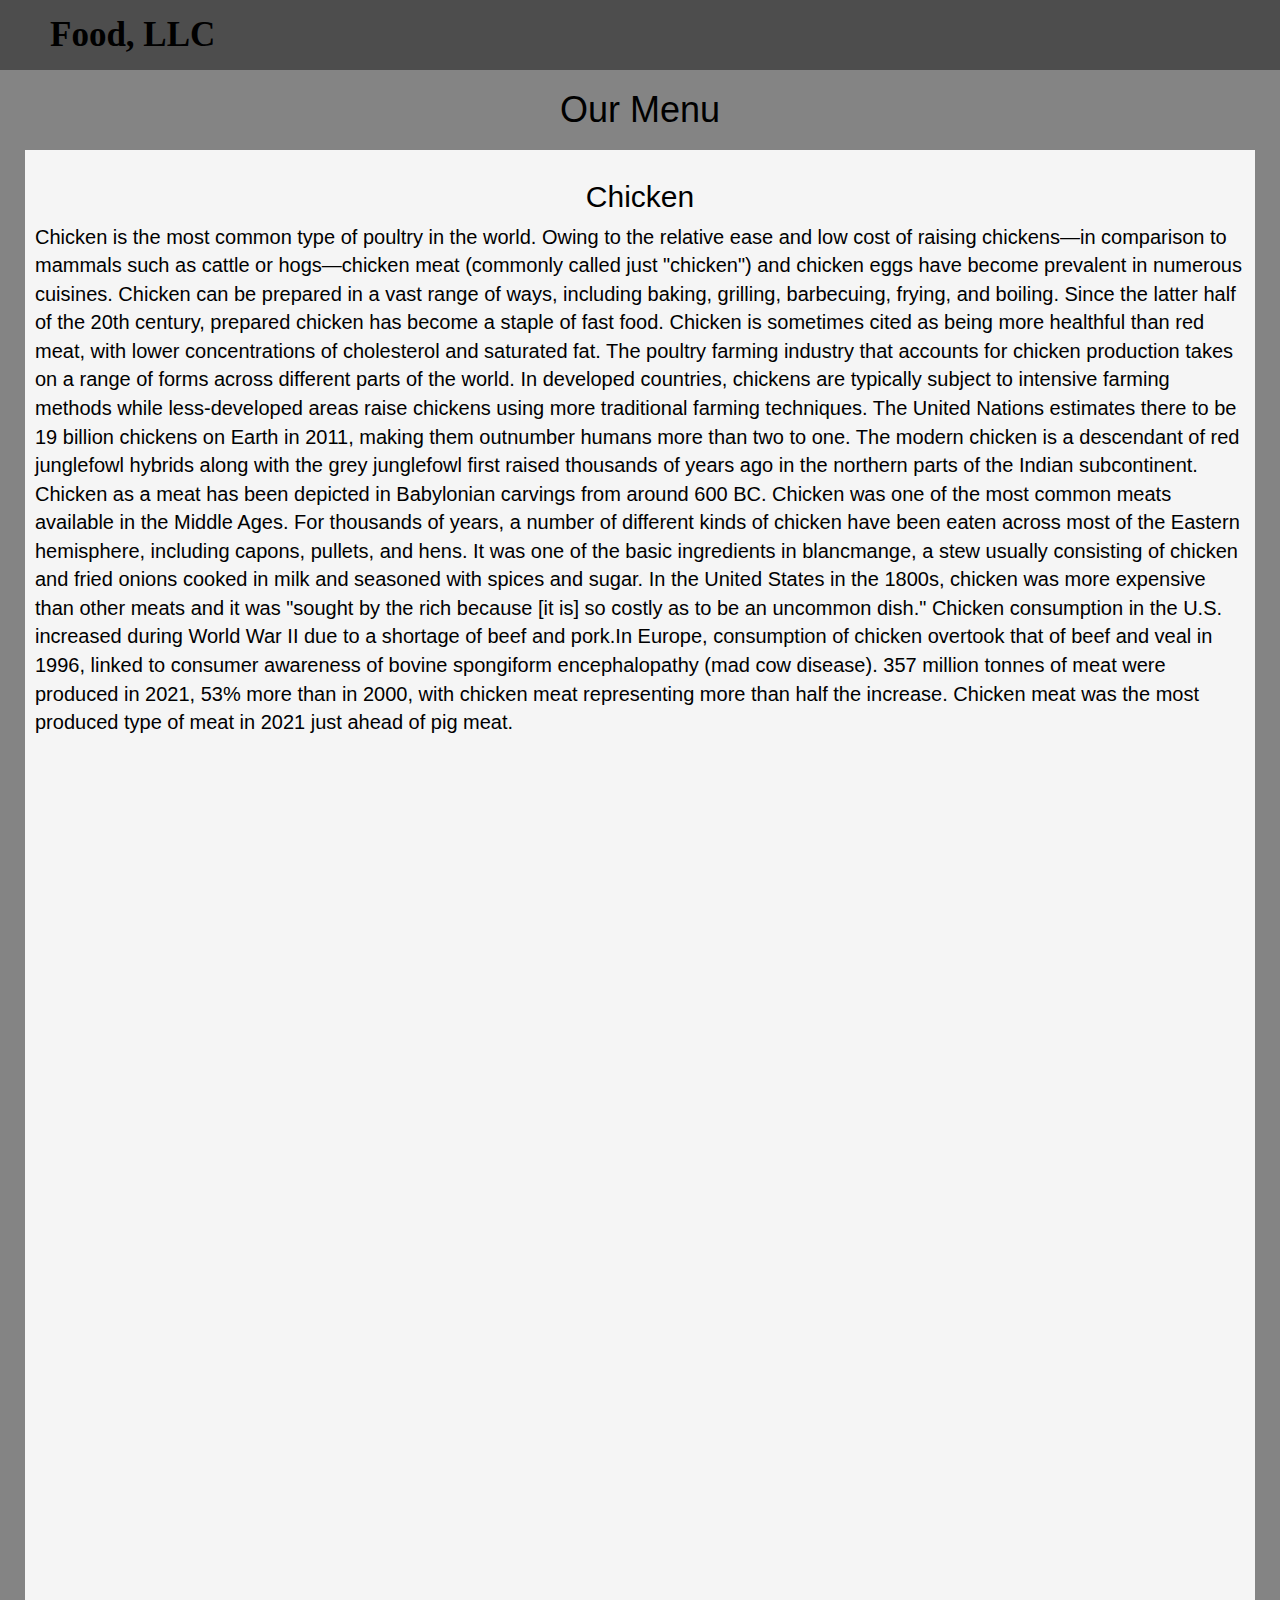
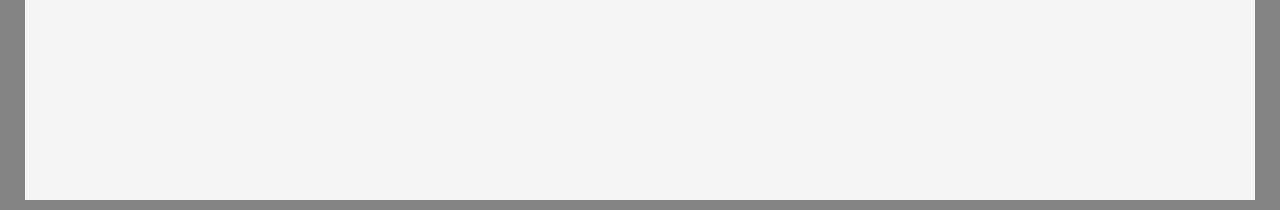
<file: mod3/index.html>
<!DOCTYPE html>
<html>
<head>
	<meta charset="utf-8">
	<meta name="viewport" content="width=device-width, initial-scale=1">
	<title>Menu</title>
	<link rel="stylesheet" href="css/bootstrap.min.css">
	<link rel="stylesheet" href="style.css">
	</head>
	<body>
		<header>
		   <nav id="header-nav" class="navbar navbar-default">
             <div class="container-fluid">
    <!-- Brand and toggle get grouped for better mobile display -->
              <div class="navbar-header">
               <button type="button" class="navbar-toggle collapsed" data-toggle="collapse" data-target="#bs-example-navbar-collapse-1" aria-expanded="false" id="toggle">
               <span class="sr-only">Toggle navigation</span>
               <span class="icon-bar"></span>
               <span class="icon-bar"></span>
               <span class="icon-bar"></span>
               </button>
               <div class="navbar-brand" id="brand" >Food, LLC</div>
                </div>

    <!-- Collect the nav links, forms, and other content for toggling -->
               <div class="collapse navbar-collapse" id="bs-example-navbar-collapse-1"
               id="nav-list">
                 <ul class="nav navbar-nav" id="nav-list">
                   <li class="visible-xs"><a href="#">Chicken</a> </li>
                   <li class="visible-xs"><a href="#">Beef</a></li>
                    <li class="visible-xs"><a href="#">Sushi</a></li>
                     </ul>
                     </div>
                 </nav>
		   </header>
		   <h1 class="text-center">Our Menu</h1>
		   <section class="col-xs-12 col-sm-12 col-md-12">
		   	
		   		<div id="main-1">
		   		<h2 class="text-center">Chicken</h2>
		   		<p>Chicken is the most common type of poultry in the world. Owing to the relative ease and low cost of raising chickens—in comparison to mammals such as cattle or hogs—chicken meat (commonly called just "chicken") and chicken eggs have become prevalent in numerous cuisines.

                 Chicken can be prepared in a vast range of ways, including baking, grilling, barbecuing, frying, and boiling. Since the latter half of the 20th century, prepared chicken has become a staple of fast food. Chicken is sometimes cited as being more healthful than red meat, with lower concentrations of cholesterol and saturated fat.

                 The poultry farming industry that accounts for chicken production takes on a range of forms across different parts of the world. In developed countries, chickens are typically subject to intensive farming methods while less-developed areas raise chickens using more traditional farming techniques. The United Nations estimates there to be 19 billion chickens on Earth in 2011, making them outnumber humans more than two to one.
                 The modern chicken is a descendant of red junglefowl hybrids along with the grey junglefowl first raised thousands of years ago in the northern parts of the Indian subcontinent.

                 Chicken as a meat has been depicted in Babylonian carvings from around 600 BC. Chicken was one of the most common meats available in the Middle Ages. For thousands of years, a number of different kinds of chicken have been eaten across most of the Eastern hemisphere, including capons, pullets, and hens. It was one of the basic ingredients in blancmange, a stew usually consisting of chicken and fried onions cooked in milk and seasoned with spices and sugar.

                 In the United States in the 1800s, chicken was more expensive than other meats and it was "sought by the rich because [it is] so costly as to be an uncommon dish." Chicken consumption in the U.S. increased during World War II due to a shortage of beef and pork.In Europe, consumption of chicken overtook that of beef and veal in 1996, linked to consumer awareness of bovine spongiform encephalopathy (mad cow disease).

                 357 million tonnes of meat were produced in 2021, 53% more than in 2000, with chicken meat representing more than half the increase. Chicken meat was the most produced type of meat in 2021 just ahead of pig meat.
             </p>
              
		   	</div>
		   </section>
       
	
<script src="js/jquery-2.1.4.min.js"></script>
<script src="js/bootstrap.min.js"></script>
</body>
</html>
</file>
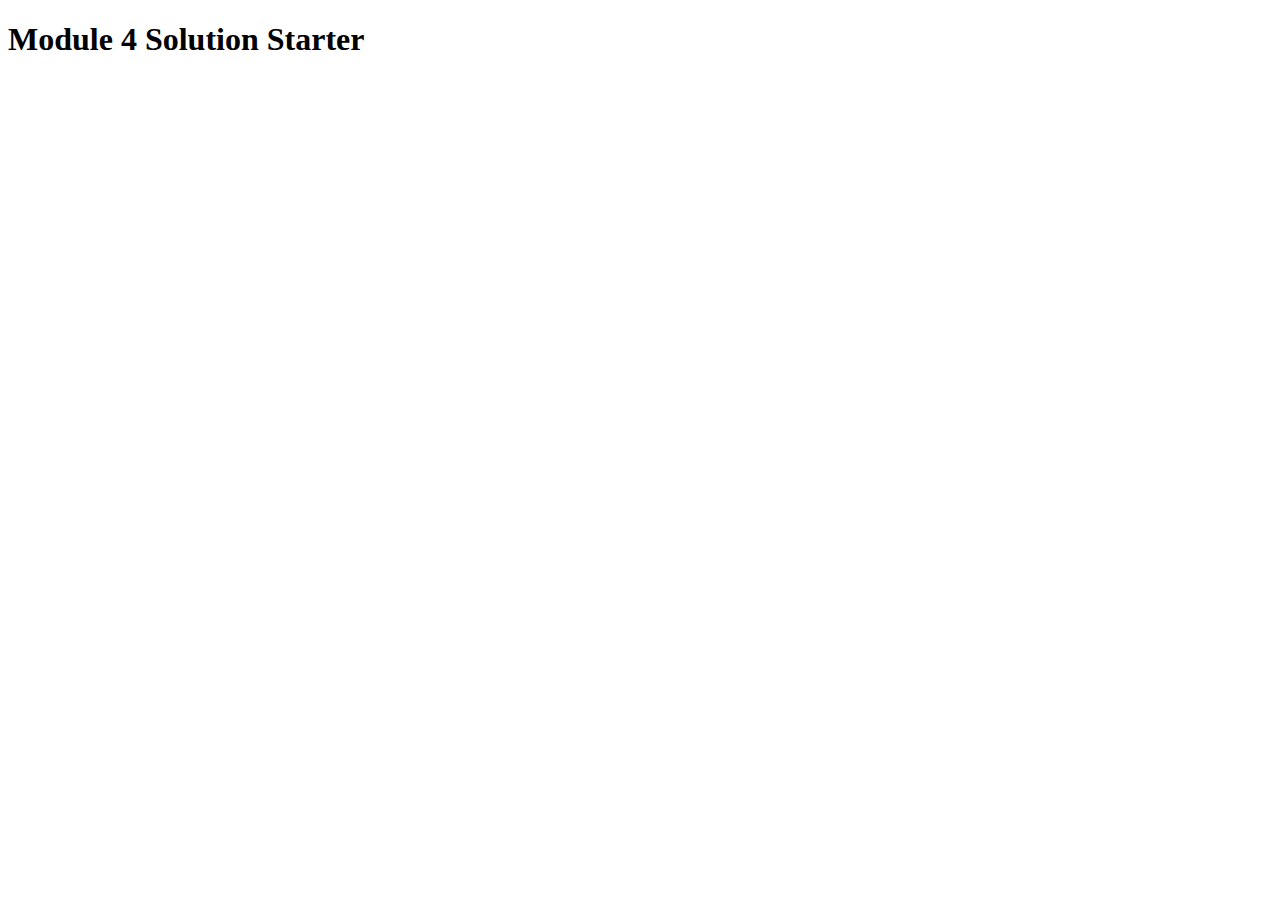
<file: mod4/index.html>
<!DOCTYPE html>
<html>
<head>
  <meta charset="utf-8">
  <title>Module 4 Solution Starter</title>
  <script src="SpeakHello.js"></script>
  <script src="SpeakGoodBye.js"></script>
  <script src="script.js"></script>
</head>
<body>
  <h1>Module 4 Solution Starter</h1>
</body>
</html>
</file>
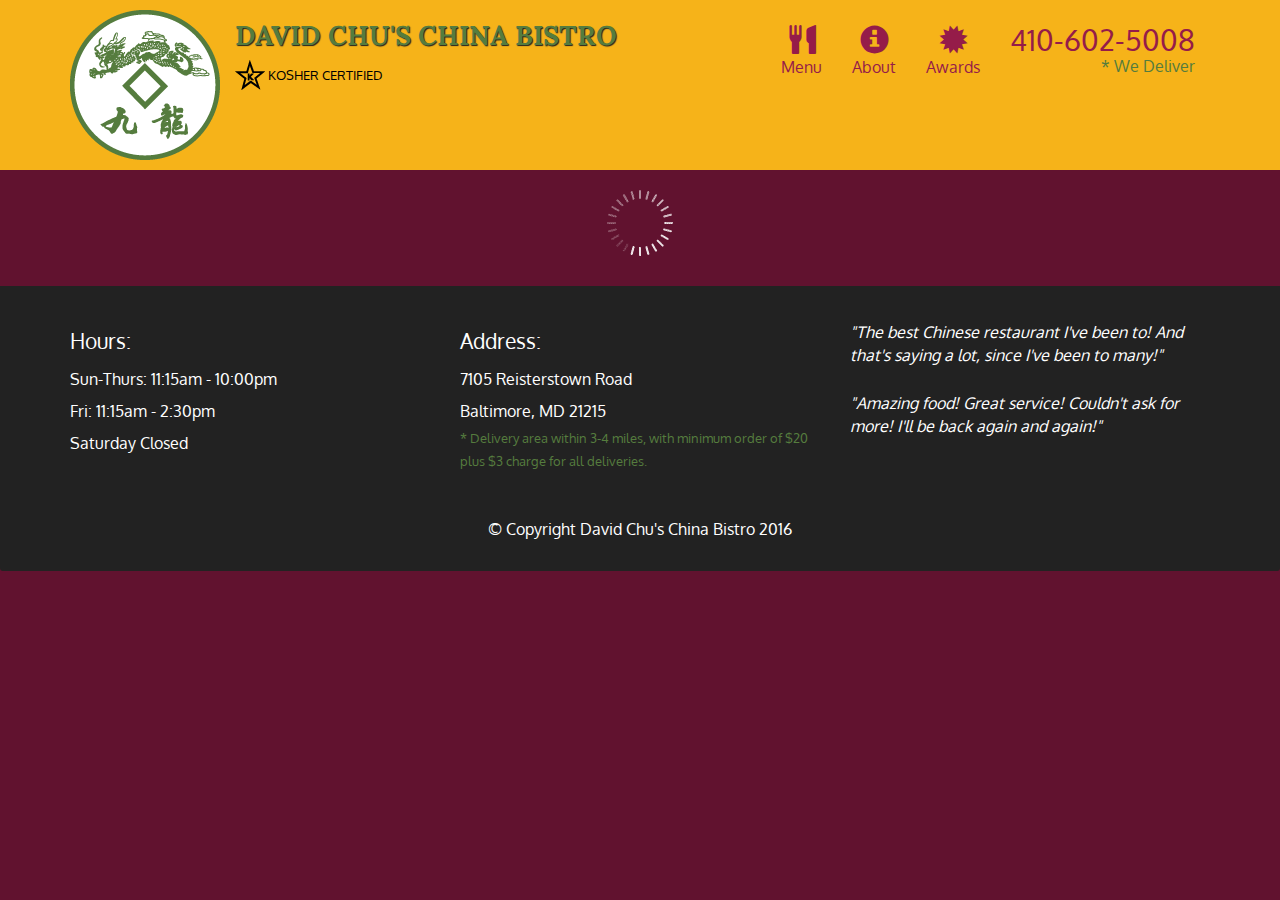
<file: mod5/index.html>
<!doctype html>
<html lang="en">
  <head>
    <meta charset="utf-8">
    <meta http-equiv="X-UA-Compatible" content="IE=edge">
    <meta name="viewport" content="width=device-width, initial-scale=1">
    <title>David Chu's China Bistro</title>
    <link rel="stylesheet" href="css/bootstrap.min.css">
    <link rel="stylesheet" href="css/styles.css">
    <link href='https://fonts.googleapis.com/css?family=Oxygen:400,300,700' rel='stylesheet' type='text/css'>
    <link href='https://fonts.googleapis.com/css?family=Lora' rel='stylesheet' type='text/css'>
  </head>
<body>
  <header>
    <nav id="header-nav" class="navbar navbar-default">
      <div class="container">
        <div class="navbar-header">
          <a href="index.html" class="pull-left visible-md visible-lg">
            <div id="logo-img" alt="Logo image"></div>
          </a>

          <div class="navbar-brand">
            <a href="index.html"><h1>David Chu's China Bistro</h1></a>
            <p>
              <img src="images/star-k-logo.png" alt="Kosher certification">
              <span>Kosher Certified</span>
            </p>
          </div>

          <button id="navbarToggle" type="button" class="navbar-toggle collapsed" data-toggle="collapse" data-target="#collapsable-nav" aria-expanded="false">
            <span class="sr-only">Toggle navigation</span>
            <span class="icon-bar"></span>
            <span class="icon-bar"></span>
            <span class="icon-bar"></span>
          </button>
        </div>
        
        <div id="collapsable-nav" class="collapse navbar-collapse">
           <ul id="nav-list" class="nav navbar-nav navbar-right">
            <li id="navHomeButton" class="visible-xs active">
              <a href="index.html">
                <span class="glyphicon glyphicon-home"></span> Home</a>
            </li>
            <li id="navMenuButton">
              <a href="#" onclick="$dc.loadMenuCategories();">
                <span class="glyphicon glyphicon-cutlery"></span><br class="hidden-xs"> Menu</a>
            </li>
            <li>
              <a href="#">
                <span class="glyphicon glyphicon-info-sign"></span><br class="hidden-xs"> About</a>
            </li>
            <li>
              <a href="#">
                <span class="glyphicon glyphicon-certificate"></span><br class="hidden-xs"> Awards</a>
            </li>
            <li id="phone" class="hidden-xs">
              <a href="tel:410-602-5008">
                <span>410-602-5008</span></a><div>* We Deliver</div>
            </li>
          </ul><!-- #nav-list -->
        </div><!-- .collapse .navbar-collapse -->
      </div><!-- .container -->
    </nav><!-- #header-nav -->
  </header>

  <div id="call-btn" class="visible-xs">
    <a class="btn" href="tel:410-602-5008">
    <span class="glyphicon glyphicon-earphone"></span>
    410-602-5008
    </a>
  </div>
  <div id="xs-deliver" class="text-center visible-xs">* We Deliver</div>

  <div id="main-content" class="container"></div>

  <footer class="panel-footer">
    <div class="container">
      <div class="row">
        <section id="hours" class="col-sm-4">
          <span>Hours:</span><br>
          Sun-Thurs: 11:15am - 10:00pm<br>
          Fri: 11:15am - 2:30pm<br>
          Saturday Closed
          <hr class="visible-xs">
        </section>
        <section id="address" class="col-sm-4">
          <span>Address:</span><br>
          7105 Reisterstown Road<br>
          Baltimore, MD 21215
          <p>* Delivery area within 3-4 miles, with minimum order of $20 plus $3 charge for all deliveries.</p>
          <hr class="visible-xs">
        </section>
        <section id="testimonials" class="col-sm-4">
          <p>"The best Chinese restaurant I've been to! And that's saying a lot, since I've been to many!"</p>
          <p>"Amazing food! Great service! Couldn't ask for more! I'll be back again and again!"</p>
        </section>
      </div>
      <div class="text-center">&copy; Copyright David Chu's China Bistro 2016</div>
    </div>
  </footer>

  <!-- jQuery (Bootstrap JS plugins depend on it) -->
  <script src="js/jquery-2.1.4.min.js"></script>
  <script src="js/bootstrap.min.js"></script>
  <script src="js/ajax-utils.js"></script>
  <script src="js/script.js"></script>
</body>
</html>
</file>
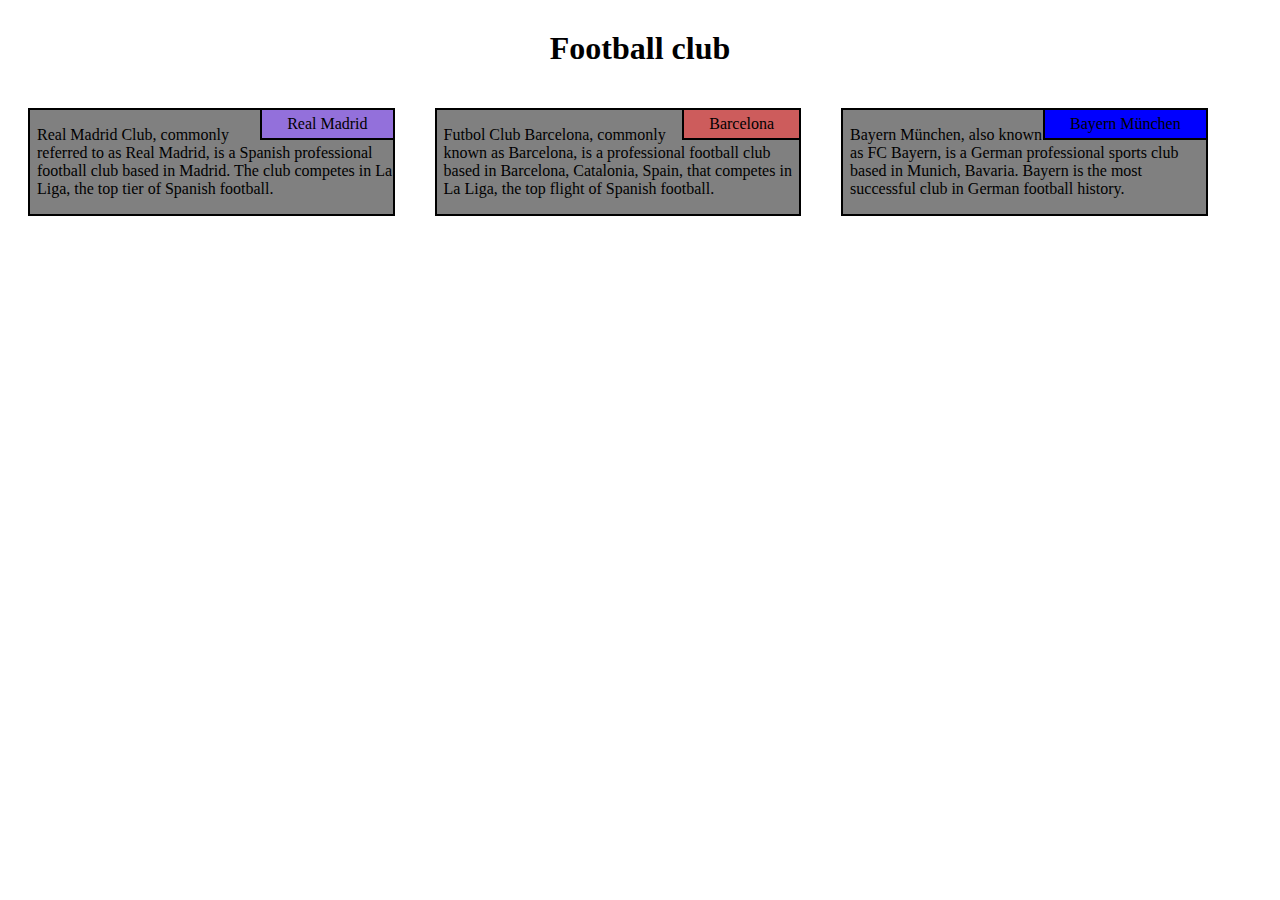
<file: site/index.html>
<!DOCTYPE html>
<html>
<head>
	<meta charset="utf-8">
	<meta name="viewport" content="width=device-width, initial-scale=1">
	<title>Hello Coursera!</title>
	<link rel="stylesheet" href="style.css">
	<style type="text/css">
		*{
			box-sizing: border-box;
		}
		.row{
			width: 100%;
		}
		@media (min-width: 992px){.col-md-1, .col-md-2,.col-md-3
			{   float: left;
				border: 2px solid black;
				width: 29%;
			    margin:20px 20px 20px 20px;
}

		}
		@media (min-width: 768px) and (max-width: 991px){
			.col-sm-1 , .col-sm-2, .col-sm-3{ 
				float:left;
				border: 2px solid black;
				margin:20px 20px 20px 20px;
				
}
			.col-sm-1 , .col-sm-2 { width:44.5% }

			.col-sm-3{width: 94%}
}
		@media (max-width: 767px){
			.col-xs-1 , .col-xs-2, .col-xs-3{float: left;
				border: 2px solid black; width: 93%;
				margin:20px 20px 20px 20px;

			}

}
		


		
	</style>
</head>
<body>
<h1>Football club</h1>
<div class="row">
<section class="col-md-1 col-sm-1 col-xs-1">
	<a1>Real Madrid</a1>
	<p>Real Madrid Club, commonly referred to as Real Madrid, is a Spanish professional football club based in Madrid. The club competes in La Liga, the top tier of Spanish football.</p>
</section>

<section class="col-md-2 col-sm-2 col-xs-2">
	<a2>Barcelona</a2>
	<p>Futbol Club Barcelona, commonly known as Barcelona, is a professional football club based in Barcelona, Catalonia, Spain, that competes in La Liga, the top flight of Spanish football.</p>
</section>

<section class="col-md-3 col-sm-3 col-xs-3">
	<a3>Bayern München</a3>
	<p>Bayern München, also known as FC Bayern, is a German professional sports club based in Munich, Bavaria. Bayern is the most successful club in German football history.</p>
</section>
</div>
</body>
</html>
</file>
<file: mod3/style.css>
body{
	color:black;
	font-size: 20px;
	background-color: #848484;
}
/*header*/
#header-nav{
	background-color: #4D4D4D;
	border-radius: 0;
	border: 0;
}
#brand{
	color: black;
	font-size: 35px;
	font-weight: 600 ;
	font-family: Georgia ;
	margin: 10px 0px 10px 20px;

}
#toggle{
	margin: 20px 20px 10px 0px;
}
#nav-list a{
	color: black;
	font-size: 15px;
	font-weight: 600 ;
    text-align: center;}
 li:hover{
 	background-color: #6C6C6C;
 }
h1, h2{
	color: black;

}
#main-1{
	background-color: whitesmoke;
	height: 1650px;
	padding: 10px ;
	margin: 10px 10px 10px 10px;
}
</file>
<file: mod5/css/styles.css>
body {
  font-size: 16px;
  color: #fff;
  background-color: #61122f;
  font-family: 'Oxygen', sans-serif;
}

/** HEADER **/
#header-nav {
  background-color: #f6b319;
  border-radius: 0;
  border: 0;
}

#logo-img {
  background: url('../images/restaurant-logo_large.png') no-repeat;
  width: 150px;
  height: 150px;
  margin: 10px 15px 10px 0;
}

.navbar-brand {
  padding-top: 25px;
}
.navbar-brand h1 { /* Restaurant name */
  font-family: 'Lora', serif;
  color: #557c3e;
  font-size: 1.5em;
  text-transform: uppercase;
  font-weight: bold;
  text-shadow: 1px 1px 1px #222;
  margin-top: 0;
  margin-bottom: 0;
  line-height: .75;
}
.navbar-brand a:hover, .navbar-brand a:focus {
  text-decoration: none;
}
.navbar-brand p { /* Kosher cert */
  color: #000;
  text-transform: uppercase;
  font-size: .7em;
  margin-top: 15px;
}
.navbar-brand p span { /* Star-K */
  vertical-align: middle;
}

#nav-list {
  margin-top: 10px;
}
#nav-list a {
  color: #951C49;
  text-align: center;
}
#nav-list a:hover {
  background: #E7E7E7;
}
#nav-list a span {
  font-size: 1.8em;
}

#phone {
  margin-top: 5px;
}
#phone a { /* Phone number */
  text-align: right;
  padding-bottom: 0;
}
#phone div { /* We Deliver */
  color: #557c3e;
  text-align: right;
  padding-right: 15px;
}

.navbar-header button.navbar-toggle, .navbar-header .icon-bar {
  border: 1px solid #61122f;
}
.navbar-header button.navbar-toggle {
  clear: both;
  margin-top: -30px;
}
/* END HEADER */

/* FOOTER */
.panel-footer {
  margin-top: 30px;
  padding-top: 35px;
  padding-bottom: 30px;
  background-color: #222;
  border-top: 0;
}
.panel-footer div.row {
  margin-bottom: 35px;
}
#hours, #address {
  line-height: 2;
}
#hours > span, #address > span {
  font-size: 1.3em;
}
#address p {
  color: #557c3e;
  font-size: .8em;
  line-height: 1.8;
}
#testimonials {
  font-style: italic;
}
#testimonials p:nth-child(2) {
  margin-top: 25px;
}
/* END FOOTER */



/* HOME PAGE */
.container .jumbotron {
  box-shadow: 0 0 50px #3F0C1F;
  border: 2px solid #3F0C1F;
}

#menu-tile, #specials-tile, #map-tile {
  height: 250px;
  width: 100%;
  margin-bottom: 15px;
  position: relative;
  border: 2px solid #3F0C1F;
  overflow: hidden;
}
#menu-tile:hover, #specials-tile:hover, #map-tile:hover {
  box-shadow: 0 1px 5px 1px #cccccc;
}
#menu-tile {
  background: url('../images/menu-tile.jpg') no-repeat;
  background-position: center;
}
#specials-tile {
  background: url('../images/specials-tile.jpg') no-repeat;
  background-position: center;
}
#menu-tile span, #specials-tile span, #map-tile span {
  position: absolute;
  bottom: 0;
  right: 0;
  width: 100%;
  text-align: center;
  font-size: 1.6em;
  text-transform: uppercase;
  background-color: #000;
  color: #fff;
  opacity: .8;
}
/* END HOME PAGE */

/* MENU CATEGORIES PAGE */
.category-tile { 
  position: relative;
  border: 2px solid #3F0C1F;
  overflow: hidden;
  width: 200px;
  height: 200px;
  margin: 0 auto 15px;
}
.category-tile span {
  position: absolute;
  bottom: 0;
  right: 0;
  width: 100%;
  text-align: center;
  font-size: 1.2em;
  text-transform: uppercase;
  background-color: #000;
  color: #fff;
  opacity: .8;
}
.category-tile:hover {
  box-shadow: 0 1px 5px 1px #cccccc;
}

#menu-categories-title + div {
  margin-bottom: 50px;
}
/* END MENU CATEGORIES PAGE */

/* SINGLE CATEGORY PAGE */
.menu-item-tile {
  margin-bottom: 25px;
}
.menu-item-tile hr {
  width: 80%;
}
.menu-item-tile .menu-item-price {
  font-size: 1.1em;
  text-align: right;
  margin-top: -15px;
  margin-right: -15px;
}
.menu-item-tile .menu-item-price span {
  font-size: .6em;
}
.menu-item-photo {
  position: relative;
  border: 2px solid #3F0C1F; 
  overflow: hidden;
  padding: 0;
  margin-right: -15px;
  margin-left: auto;
  margin-bottom: 20px;
  max-width: 250px;
}
.menu-item-photo div {
  position: absolute;
  bottom: 0;
  right: 0;
  width: 80px;
  background-color: #557c3e;
  text-align: center;
}
.menu-item-description {
  padding-right: 30px;
}
h3.menu-item-title {
  margin: 0 0 10px;
}
.menu-item-details {
  font-size: .9em;
  font-style: italic;
}
/* END SINGLE CATEGORY PAGE */


/********** Large devices only **********/
@media (min-width: 1200px) {
  .container .jumbotron {
    background: url('../images/jumbotron_1200.jpg') no-repeat;
    height: 675px;
  }
}

/********** Medium devices only **********/
@media (min-width: 992px) and (max-width: 1199px) {
  /* Header */
  #logo-img {
    background: url('../images/restaurant-logo_medium.png') no-repeat;
    width: 100px;
    height: 100px;
    margin: 5px 5px 5px 0;
  }
  /* End Header */

  /* Home Page */
  .container .jumbotron {
    background: url('../images/jumbotron_992.jpg') no-repeat;
    height: 558px;
  }
  /* End Home Page */
}

/********** Small devices only **********/
@media (min-width: 768px) and (max-width: 991px) {
  /* Home Page */
  .container .jumbotron {
    background: url('../images/jumbotron_768.jpg') no-repeat;
    height: 432px;
  }
  /* End Home Page */
}

/********** Extra small devices only **********/
@media (max-width: 767px) {
  /* Header */
  .navbar-brand {
    padding-top: 10px;
    height: 80px;
  }
  .navbar-brand h1 { /* Restaurant name */
    padding-top: 10px;
    font-size: 5vw; /* 1vw = 1% of viewport width */
  }
  .navbar-brand p { /* Kosher cert */
    font-size: .6em;
    margin-top: 12px;
  }
  .navbar-brand p img { /* Star-K */
    height: 20px;
  }

  #collapsable-nav a { /* Collapsed nav menu text */
    font-size: 1.2em;
  }
  #collapsable-nav a span { /* Collapsed nav menu glyph */
    font-size: 1em;
    margin-right: 5px;
  }

  #call-btn > a {
    font-size: 1.5em;
    display: block;
    margin: 0 20px;
    padding: 10px;
    border: 2px solid #fff;
    background-color: #f6b319;
    color: #951c49;
  }
  #xs-deliver {
    margin-top: 5px;
    font-size: .7em;
    letter-spacing: .1em;
    text-transform: uppercase;
  }
  /* End Header */

  /* Footer */
  .panel-footer section {
    margin-bottom: 30px;
    text-align: center;
  }
  .panel-footer section:nth-child(3) {
    margin-bottom: 0; /* margin already exists on the whole row */
  }
  .panel-footer section hr {
    width: 50%;
  }
  /* End Footer */

  /* Home Page */
  .container .jumbotron {
    margin-top: 30px;
    padding: 0;
  }
  #menu-tile, #specials-tile {
    width: 360px;
    margin: 0 auto 15px;
  }

  .menu-item-photo {
    margin-right: auto;
  }
  .menu-item-tile .menu-item-price {
    text-align: center;
  }
  .menu-item-description {
    text-align: center;;
  }
}


/********** Super extra small devices Only :-) (e.g., iPhone 4) **********/
@media (max-width: 479px) {
  /* Header */
  .navbar-brand h1 { /* Restaurant name */
    padding-top: 5px;
    font-size: 6vw;
  }
  /* End Header */
  
  /* Home page */
  #menu-tile, #specials-tile {
    width: 280px;
    margin: 0 auto 15px;
  }

  .col-xxs-12 {
    position: relative;
    min-height: 1px;
    padding-right: 15px;
    padding-left: 15px;
    float: left;
    width: 100%;
  }
}
</file>
<file: site/style.css>
body{
	background-color: white;
.col-md-1 ,.col-sm-1 ,.col-xs-1 ,.col-md-2 ,.col-sm-2 ,.col-xs-2,
	.col-md-3 ,.col-sm-3 ,.col-xs-3{
		background-color: gray ;
	}
	a1 ,a2 , a3{
			border: 2px solid black;
			float: right;
			padding: 5px 25px 5px 25px;
			margin: -2px;

		}
	a1{background-color: mediumpurple;}
	a2{background-color: indianred;}
	a3{background-color: blue;}
	p{margin-left: 7px;}
	h1{
text-align:center;
margin-top:30px;	}
}
</file>
